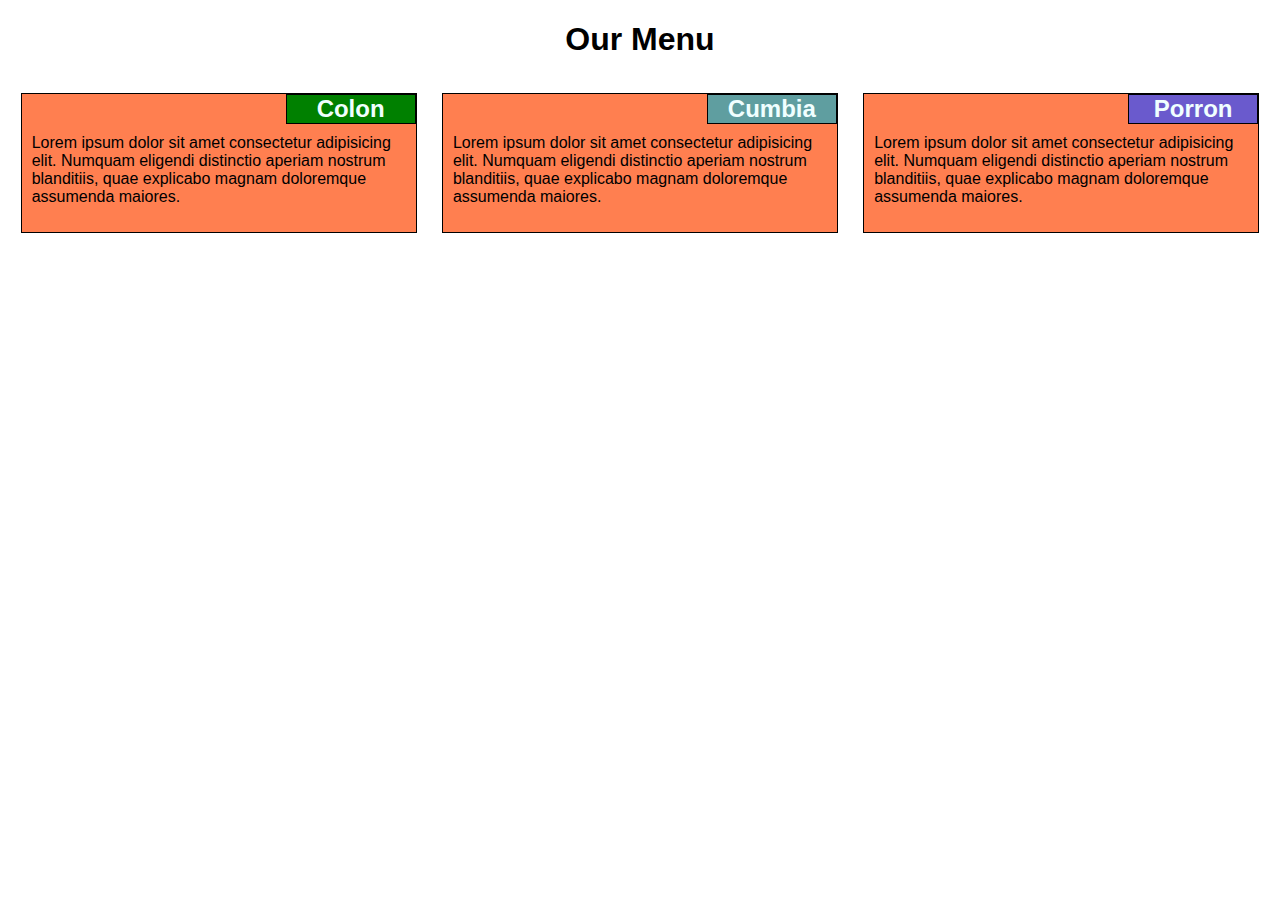
<file: module2-solution/index.html>
<!DOCTYPE html>
<html lang="en">
<head>
  <meta charset="UTF-8">
  <meta name="viewport" content="width=device-width, initial-scale=1.0">
  <title>Assigment solution for Module 2</title>
  <link rel="stylesheet" href="css/style.css">
</head>

<body>

  <h1>Our Menu</h1>


  <div class="all">

    <div class="col-lg-4 col-md-6 col-sm-12">
      <h2 id="food-header1">Colon</h2>
      <p>Lorem ipsum dolor sit amet consectetur adipisicing elit. Numquam eligendi distinctio aperiam nostrum blanditiis, quae explicabo magnam doloremque assumenda maiores.</p>
    </div>

    <div class="col-lg-4 col-md-6 col-sm-12">
      <h2 id="food-header2">Cumbia</h2>
      <p>Lorem ipsum dolor sit amet consectetur adipisicing elit. Numquam eligendi distinctio aperiam nostrum blanditiis, quae explicabo magnam doloremque assumenda maiores.</p>
    </div>

    <div class="col-lg-4 col-md-12 col-sm-12" >
      <h2 id="food-header3">Porron</h2>
      <p>Lorem ipsum dolor sit amet consectetur adipisicing elit. Numquam eligendi distinctio aperiam nostrum blanditiis, quae explicabo magnam doloremque assumenda maiores.</p>
    </div>

  </div>

  
  
</body>
</html>
</file>
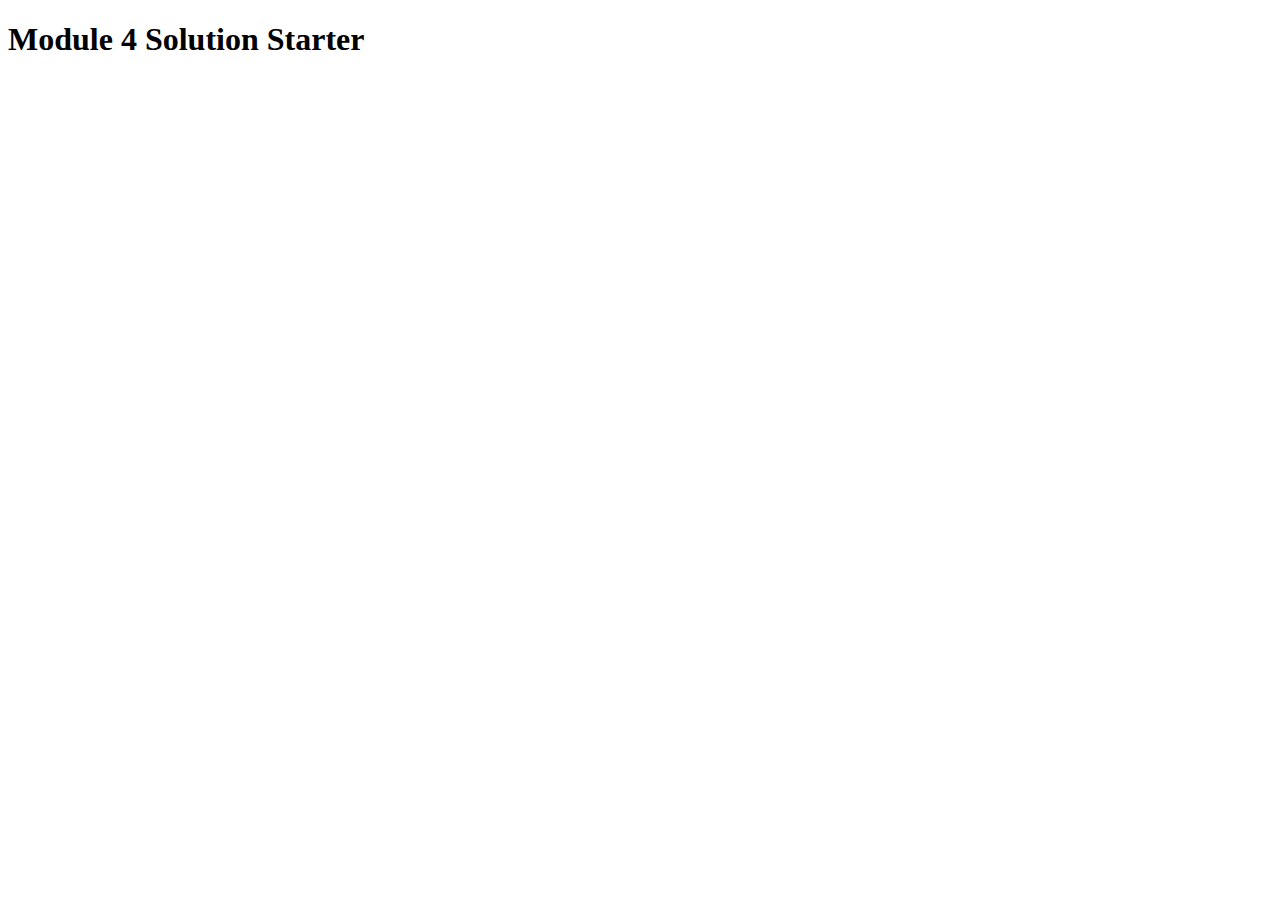
<file: module4-solution/index.html>
<!DOCTYPE html>
<html>
<head>
  <meta charset="utf-8">
  <title>Module 4 Solution Starter</title>
  <script src="SpeakHello.js"></script>
  <script src="SpeakGoodBye.js"></script>
  <script src="script.js"></script>
</head>
<body>
  <h1>Module 4 Solution Starter</h1>
</body>
</html>
</file>
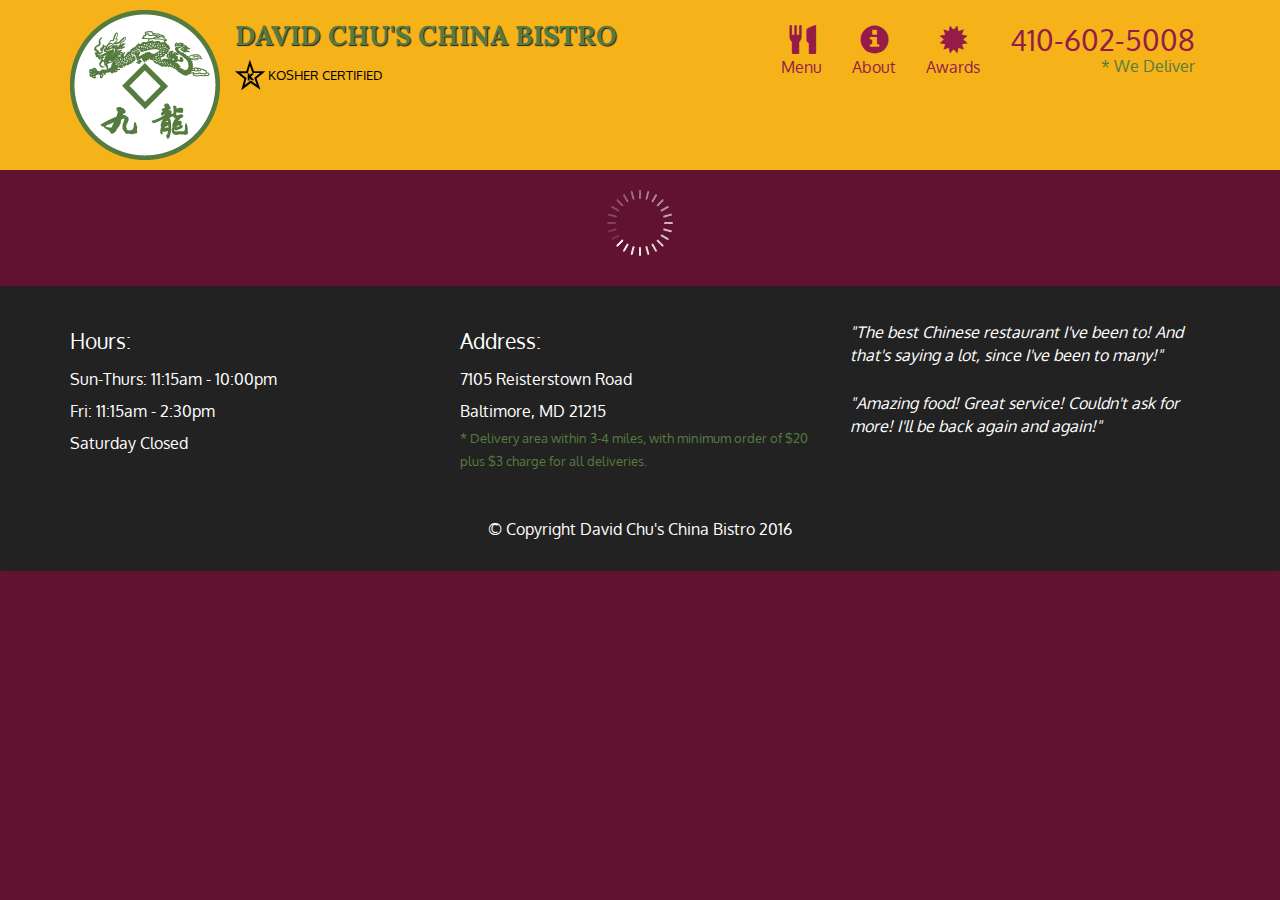
<file: module5-solution/index.html>
<!doctype html>
<html lang="en">
  <head>
    <meta charset="utf-8">
    <meta http-equiv="X-UA-Compatible" content="IE=edge">
    <meta name="viewport" content="width=device-width, initial-scale=1">
    <title>David Chu's China Bistro</title>
    <link rel="stylesheet" href="css/bootstrap.min.css">
    <link rel="stylesheet" href="css/styles.css">
    <link href='https://fonts.googleapis.com/css?family=Oxygen:400,300,700' rel='stylesheet' type='text/css'>
    <link href='https://fonts.googleapis.com/css?family=Lora' rel='stylesheet' type='text/css'>
  </head>
<body>
  <header>
    <nav id="header-nav" class="navbar navbar-default">
      <div class="container">
        <div class="navbar-header">
          <a href="index.html" class="pull-left visible-md visible-lg">
            <div id="logo-img" alt="Logo image"></div>
          </a>

          <div class="navbar-brand">
            <a href="index.html"><h1>David Chu's China Bistro</h1></a>
            <p>
              <img src="images/star-k-logo.png" alt="Kosher certification">
              <span>Kosher Certified</span>
            </p>
          </div>

          <button id="navbarToggle" type="button" class="navbar-toggle collapsed" data-toggle="collapse" data-target="#collapsable-nav" aria-expanded="false">
            <span class="sr-only">Toggle navigation</span>
            <span class="icon-bar"></span>
            <span class="icon-bar"></span>
            <span class="icon-bar"></span>
          </button>
        </div>
        
        <div id="collapsable-nav" class="collapse navbar-collapse">
           <ul id="nav-list" class="nav navbar-nav navbar-right">
            <li id="navHomeButton" class="visible-xs active">
              <a href="index.html">
                <span class="glyphicon glyphicon-home"></span> Home</a>
            </li>
            <li id="navMenuButton">
              <a href="#" onclick="$dc.loadMenuCategories();">
                <span class="glyphicon glyphicon-cutlery"></span><br class="hidden-xs"> Menu</a>
            </li>
            <li>
              <a href="#">
                <span class="glyphicon glyphicon-info-sign"></span><br class="hidden-xs"> About</a>
            </li>
            <li>
              <a href="#">
                <span class="glyphicon glyphicon-certificate"></span><br class="hidden-xs"> Awards</a>
            </li>
            <li id="phone" class="hidden-xs">
              <a href="tel:410-602-5008">
                <span>410-602-5008</span></a><div>* We Deliver</div>
            </li>
          </ul><!-- #nav-list -->
        </div><!-- .collapse .navbar-collapse -->
      </div><!-- .container -->
    </nav><!-- #header-nav -->
  </header>

  <div id="call-btn" class="visible-xs">
    <a class="btn" href="tel:410-602-5008">
    <span class="glyphicon glyphicon-earphone"></span>
    410-602-5008
    </a>
  </div>
  <div id="xs-deliver" class="text-center visible-xs">* We Deliver</div>

  <div id="main-content" class="container"></div>

  <footer class="panel-footer">
    <div class="container">
      <div class="row">
        <section id="hours" class="col-sm-4">
          <span>Hours:</span><br>
          Sun-Thurs: 11:15am - 10:00pm<br>
          Fri: 11:15am - 2:30pm<br>
          Saturday Closed
          <hr class="visible-xs">
        </section>
        <section id="address" class="col-sm-4">
          <span>Address:</span><br>
          7105 Reisterstown Road<br>
          Baltimore, MD 21215
          <p>* Delivery area within 3-4 miles, with minimum order of $20 plus $3 charge for all deliveries.</p>
          <hr class="visible-xs">
        </section>
        <section id="testimonials" class="col-sm-4">
          <p>"The best Chinese restaurant I've been to! And that's saying a lot, since I've been to many!"</p>
          <p>"Amazing food! Great service! Couldn't ask for more! I'll be back again and again!"</p>
        </section>
      </div>
      <div class="text-center">&copy; Copyright David Chu's China Bistro 2016</div>
    </div>
  </footer>

  <!-- jQuery (Bootstrap JS plugins depend on it) -->
  <script src="js/jquery-2.1.4.min.js"></script>
  <script src="js/bootstrap.min.js"></script>
  <script src="js/ajax-utils.js"></script>
  <script src="js/script.js"></script>
</body>
</html>
</file>
<file: module2-solution/css/style.css>
* {
  box-sizing: border-box;
  font-family: Arial, Helvetica, sans-serif;
  ;
}

h1 {
  text-align: center;
  
}

#food-header1 {
  margin: 0px;
  color: azure;
  background-color: green;
  text-align: center;
  border: 1px solid black;
  width: 33%;
  float: right;
  
}
  #food-header2 {
  margin: 0px;
  color: azure;
  background-color: cadetblue;
  text-align: center;
  border: 1px solid black;
  width: 33%;
  float: right; 
}
  #food-header3 {
  margin: 0px;
  color: azure;
  background-color: slateblue;
  text-align: center;
  border: 1px solid black;
  width: 33%;
  float: right; 
}

 .col-lg-4, .col-md-6, .col-sm-12 {
  border: solid 1px black;
  margin: 1%;
  background-color: coral;
}

p {
  clear: both;
  padding: 10px;
}


.all {
  width: 100%;
}

/********** Browsers! **********/

@media (min-width: 992px) {
  .col-lg-4 {
    float: left;
    border: 1px solid black;
  }
  .col-lg-4 {
    width: 31.33%;
    margin: 1%;
  }
  
}
/********** Tablets! **********/

@media (min-width: 768px) and (max-width: 991px) {
  .col-md-6, .col-md-12 {
    float: left;
    border: 1px solid black;
  }

  
  .col-md-6 {
    width: 48%;
    margin: 1%;
  }
  
  .col-md-12 {
    width: 98%;
    margin: 1%;
  }
</file>
<file: module5-solution/css/styles.css>
body {
  font-size: 16px;
  color: #fff;
  background-color: #61122f;
  font-family: 'Oxygen', sans-serif;
}

/** HEADER **/
#header-nav {
  background-color: #f6b319;
  border-radius: 0;
  border: 0;
}

#logo-img {
  background: url('../images/restaurant-logo_large.png') no-repeat;
  width: 150px;
  height: 150px;
  margin: 10px 15px 10px 0;
}

.navbar-brand {
  padding-top: 25px;
}
.navbar-brand h1 { /* Restaurant name */
  font-family: 'Lora', serif;
  color: #557c3e;
  font-size: 1.5em;
  text-transform: uppercase;
  font-weight: bold;
  text-shadow: 1px 1px 1px #222;
  margin-top: 0;
  margin-bottom: 0;
  line-height: .75;
}
.navbar-brand a:hover, .navbar-brand a:focus {
  text-decoration: none;
}
.navbar-brand p { /* Kosher cert */
  color: #000;
  text-transform: uppercase;
  font-size: .7em;
  margin-top: 15px;
}
.navbar-brand p span { /* Star-K */
  vertical-align: middle;
}

#nav-list {
  margin-top: 10px;
}
#nav-list a {
  color: #951C49;
  text-align: center;
}
#nav-list a:hover {
  background: #E7E7E7;
}
#nav-list a span {
  font-size: 1.8em;
}

#phone {
  margin-top: 5px;
}
#phone a { /* Phone number */
  text-align: right;
  padding-bottom: 0;
}
#phone div { /* We Deliver */
  color: #557c3e;
  text-align: right;
  padding-right: 15px;
}

.navbar-header button.navbar-toggle, .navbar-header .icon-bar {
  border: 1px solid #61122f;
}
.navbar-header button.navbar-toggle {
  clear: both;
  margin-top: -30px;
}
/* END HEADER */

/* FOOTER */
.panel-footer {
  margin-top: 30px;
  padding-top: 35px;
  padding-bottom: 30px;
  background-color: #222;
  border-top: 0;
}
.panel-footer div.row {
  margin-bottom: 35px;
}
#hours, #address {
  line-height: 2;
}
#hours > span, #address > span {
  font-size: 1.3em;
}
#address p {
  color: #557c3e;
  font-size: .8em;
  line-height: 1.8;
}
#testimonials {
  font-style: italic;
}
#testimonials p:nth-child(2) {
  margin-top: 25px;
}
/* END FOOTER */



/* HOME PAGE */
.container .jumbotron {
  box-shadow: 0 0 50px #3F0C1F;
  border: 2px solid #3F0C1F;
}

#menu-tile, #specials-tile, #map-tile {
  height: 250px;
  width: 100%;
  margin-bottom: 15px;
  position: relative;
  border: 2px solid #3F0C1F;
  overflow: hidden;
}
#menu-tile:hover, #specials-tile:hover, #map-tile:hover {
  box-shadow: 0 1px 5px 1px #cccccc;
}
#menu-tile {
  background: url('../images/menu-tile.jpg') no-repeat;
  background-position: center;
}
#specials-tile {
  background: url('../images/specials-tile.jpg') no-repeat;
  background-position: center;
}
#menu-tile span, #specials-tile span, #map-tile span {
  position: absolute;
  bottom: 0;
  right: 0;
  width: 100%;
  text-align: center;
  font-size: 1.6em;
  text-transform: uppercase;
  background-color: #000;
  color: #fff;
  opacity: .8;
}
/* END HOME PAGE */

/* MENU CATEGORIES PAGE */
.category-tile { 
  position: relative;
  border: 2px solid #3F0C1F;
  overflow: hidden;
  width: 200px;
  height: 200px;
  margin: 0 auto 15px;
}
.category-tile span {
  position: absolute;
  bottom: 0;
  right: 0;
  width: 100%;
  text-align: center;
  font-size: 1.2em;
  text-transform: uppercase;
  background-color: #000;
  color: #fff;
  opacity: .8;
}
.category-tile:hover {
  box-shadow: 0 1px 5px 1px #cccccc;
}

#menu-categories-title + div {
  margin-bottom: 50px;
}
/* END MENU CATEGORIES PAGE */

/* SINGLE CATEGORY PAGE */
.menu-item-tile {
  margin-bottom: 25px;
}
.menu-item-tile hr {
  width: 80%;
}
.menu-item-tile .menu-item-price {
  font-size: 1.1em;
  text-align: right;
  margin-top: -15px;
  margin-right: -15px;
}
.menu-item-tile .menu-item-price span {
  font-size: .6em;
}
.menu-item-photo {
  position: relative;
  border: 2px solid #3F0C1F; 
  overflow: hidden;
  padding: 0;
  margin-right: -15px;
  margin-left: auto;
  margin-bottom: 20px;
  max-width: 250px;
}
.menu-item-photo div {
  position: absolute;
  bottom: 0;
  right: 0;
  width: 80px;
  background-color: #557c3e;
  text-align: center;
}
.menu-item-description {
  padding-right: 30px;
}
h3.menu-item-title {
  margin: 0 0 10px;
}
.menu-item-details {
  font-size: .9em;
  font-style: italic;
}
/* END SINGLE CATEGORY PAGE */


/********** Large devices only **********/
@media (min-width: 1200px) {
  .container .jumbotron {
    background: url('../images/jumbotron_1200.jpg') no-repeat;
    height: 675px;
  }
}

/********** Medium devices only **********/
@media (min-width: 992px) and (max-width: 1199px) {
  /* Header */
  #logo-img {
    background: url('../images/restaurant-logo_medium.png') no-repeat;
    width: 100px;
    height: 100px;
    margin: 5px 5px 5px 0;
  }
  /* End Header */

  /* Home Page */
  .container .jumbotron {
    background: url('../images/jumbotron_992.jpg') no-repeat;
    height: 558px;
  }
  /* End Home Page */
}

/********** Small devices only **********/
@media (min-width: 768px) and (max-width: 991px) {
  /* Home Page */
  .container .jumbotron {
    background: url('../images/jumbotron_768.jpg') no-repeat;
    height: 432px;
  }
  /* End Home Page */
}

/********** Extra small devices only **********/
@media (max-width: 767px) {
  /* Header */
  .navbar-brand {
    padding-top: 10px;
    height: 80px;
  }
  .navbar-brand h1 { /* Restaurant name */
    padding-top: 10px;
    font-size: 5vw; /* 1vw = 1% of viewport width */
  }
  .navbar-brand p { /* Kosher cert */
    font-size: .6em;
    margin-top: 12px;
  }
  .navbar-brand p img { /* Star-K */
    height: 20px;
  }

  #collapsable-nav a { /* Collapsed nav menu text */
    font-size: 1.2em;
  }
  #collapsable-nav a span { /* Collapsed nav menu glyph */
    font-size: 1em;
    margin-right: 5px;
  }

  #call-btn > a {
    font-size: 1.5em;
    display: block;
    margin: 0 20px;
    padding: 10px;
    border: 2px solid #fff;
    background-color: #f6b319;
    color: #951c49;
  }
  #xs-deliver {
    margin-top: 5px;
    font-size: .7em;
    letter-spacing: .1em;
    text-transform: uppercase;
  }
  /* End Header */

  /* Footer */
  .panel-footer section {
    margin-bottom: 30px;
    text-align: center;
  }
  .panel-footer section:nth-child(3) {
    margin-bottom: 0; /* margin already exists on the whole row */
  }
  .panel-footer section hr {
    width: 50%;
  }
  /* End Footer */

  /* Home Page */
  .container .jumbotron {
    margin-top: 30px;
    padding: 0;
  }
  #menu-tile, #specials-tile {
    width: 360px;
    margin: 0 auto 15px;
  }

  .menu-item-photo {
    margin-right: auto;
  }
  .menu-item-tile .menu-item-price {
    text-align: center;
  }
  .menu-item-description {
    text-align: center;;
  }
}


/********** Super extra small devices Only :-) (e.g., iPhone 4) **********/
@media (max-width: 479px) {
  /* Header */
  .navbar-brand h1 { /* Restaurant name */
    padding-top: 5px;
    font-size: 6vw;
  }
  /* End Header */
  
  /* Home page */
  #menu-tile, #specials-tile {
    width: 280px;
    margin: 0 auto 15px;
  }

  .col-xxs-12 {
    position: relative;
    min-height: 1px;
    padding-right: 15px;
    padding-left: 15px;
    float: left;
    width: 100%;
  }
}
</file>
